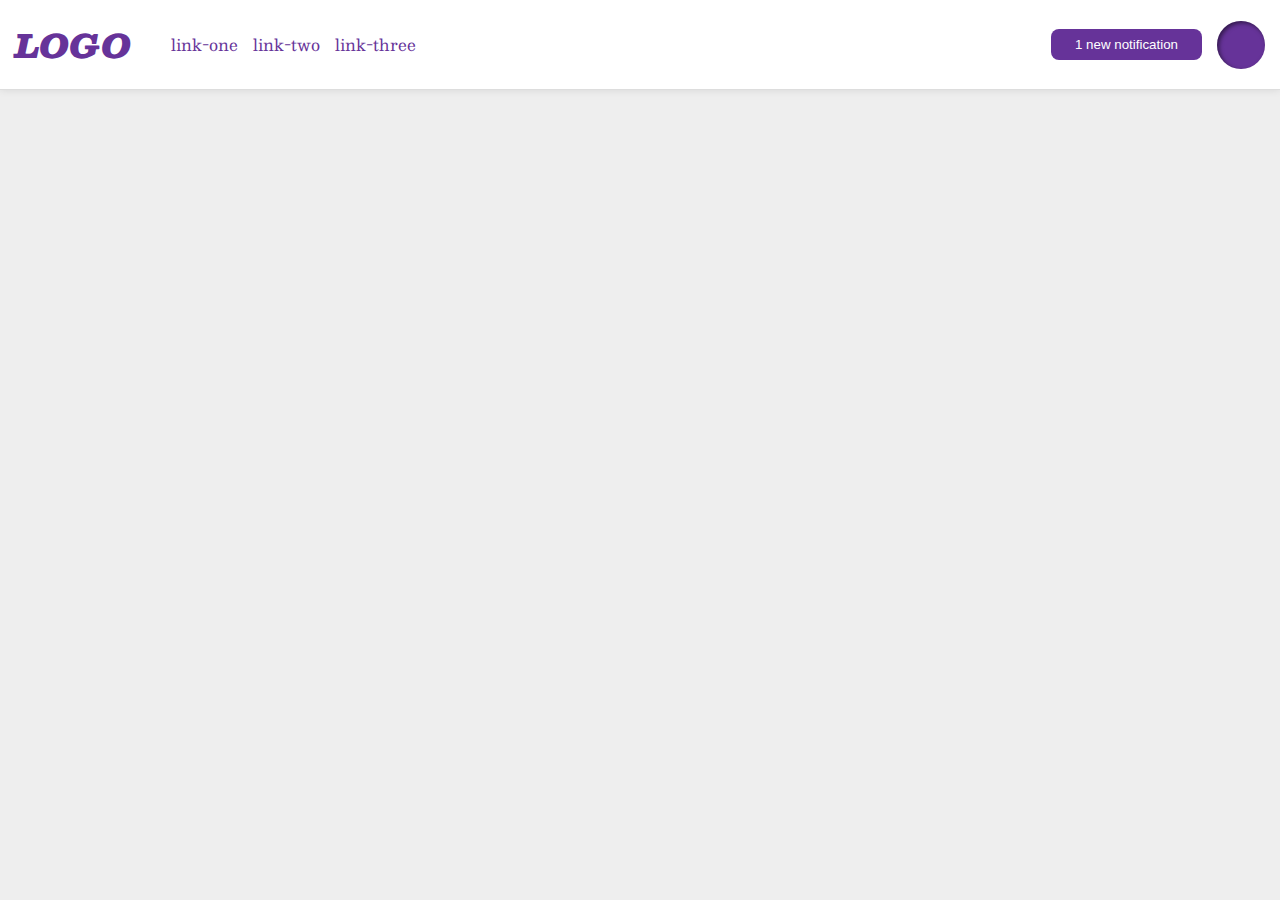
<file: foundations/flex/03-flex-header-2/index.html>
<!DOCTYPE html>
<html lang="en">
  <head>
    <meta charset="UTF-8">
    <meta http-equiv="X-UA-Compatible" content="IE=edge">
    <meta name="viewport" content="width=device-width, initial-scale=1.0">
    <title>Flex Header 2</title>
    <link rel="stylesheet" href="style.css">
  </head>
  <body>
    <div class="header">
      <div class="logo">
        LOGO
      </div>
      <ul class="links">
        <li><a href="https://google.com">link-one</a></li>
        <li><a href="https://google.com">link-two</a></li>
        <li><a href="https://google.com">link-three</a></li>
      </ul>

      <div class="right-items">
          <button class="notifications">
            1 new notification
          </button>
          <div class="profile-image"></div>
      </div>
    </div>
  </body>
</html>
</file>
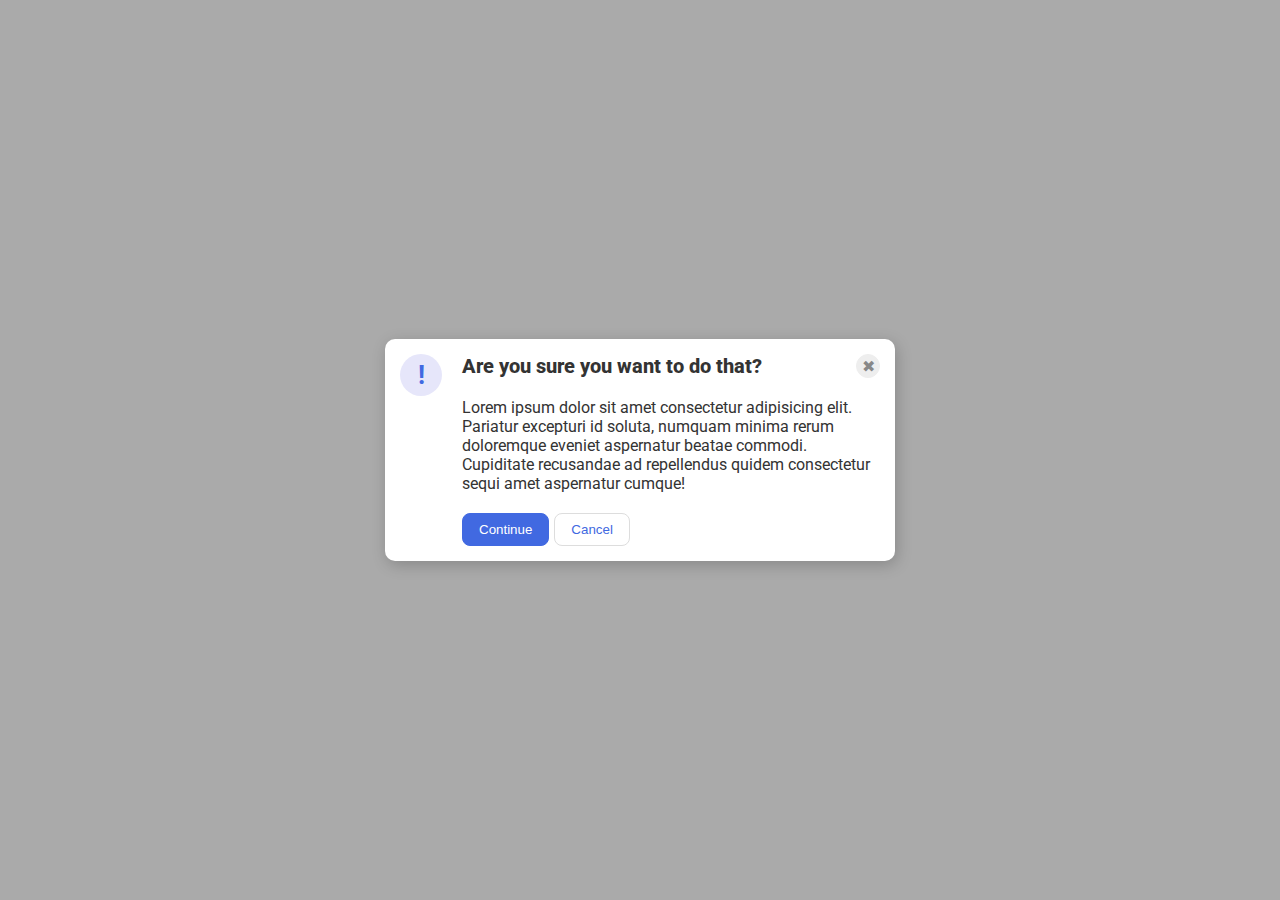
<file: foundations/flex/05-flex-modal/index.html>
<!DOCTYPE html>
<html lang="en">
  <head>
    <meta charset="UTF-8">
    <meta http-equiv="X-UA-Compatible" content="IE=edge">
    <meta name="viewport" content="width=device-width, initial-scale=1.0">
    <link rel="stylesheet" href="style.css">
    <title>Modal</title>
  </head>
  <body>
    <div class="modal">
      <div class="icon">!</div>
      <div class="main">
        <div class="header">Are you sure you want to do that?</div>
        <button class="close-button">✖</button>
        <div class="text">Lorem ipsum dolor sit amet consectetur adipisicing elit. Pariatur excepturi id soluta, numquam minima rerum doloremque eveniet aspernatur beatae commodi. Cupiditate recusandae ad repellendus quidem consectetur sequi amet aspernatur cumque!</div>
        <button class="continue">Continue</button>
        <button class="cancel">Cancel</button>
      </div>
    </div>
  </body>
</html>
</file>
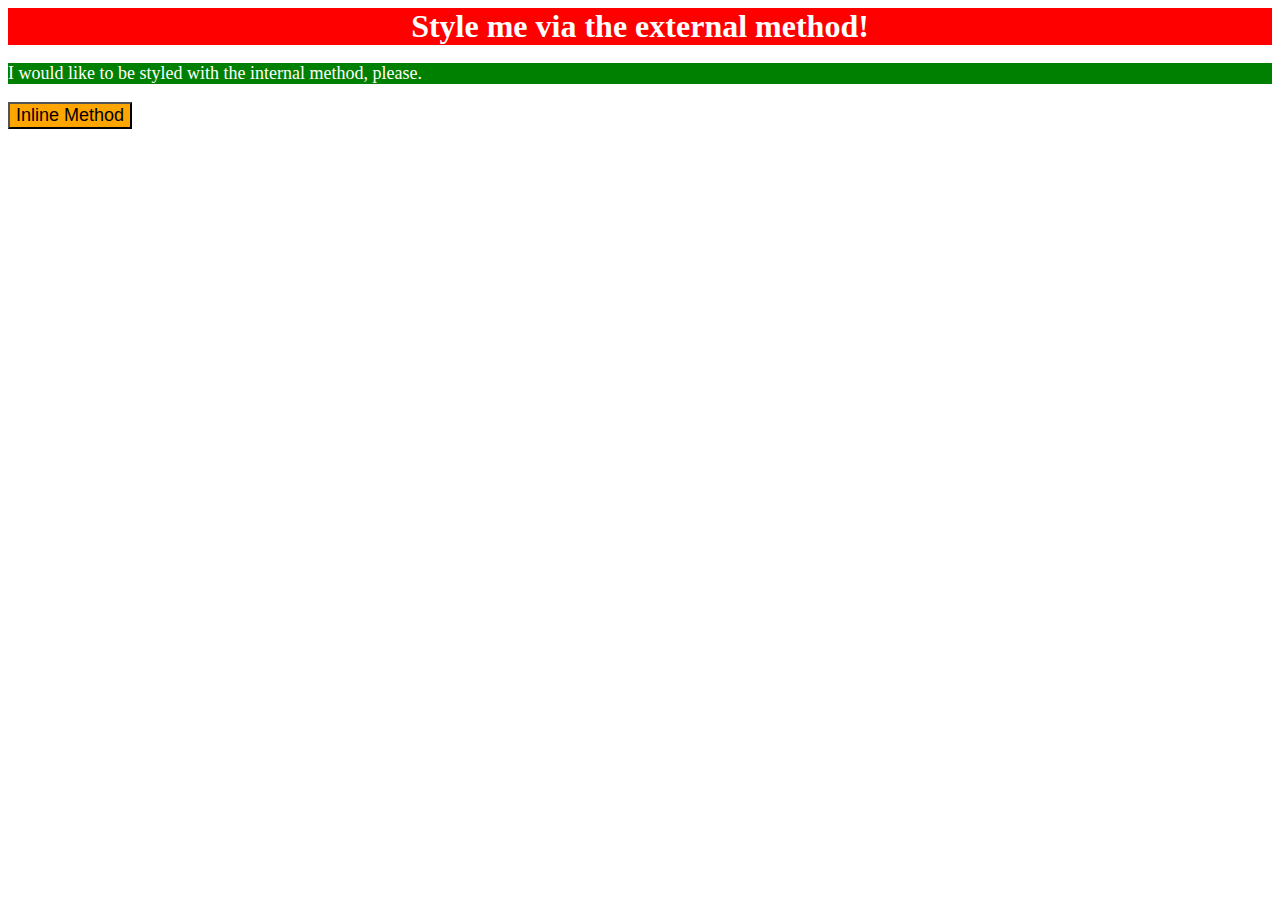
<file: foundations/intro-to-css/01-css-methods/index.html>
<!DOCTYPE html>
<html lang="en">
  <head>
    <meta charset="UTF-8">
    <meta http-equiv="X-UA-Compatible" content="IE=edge">
    <meta name="viewport" content="width=device-width, initial-scale=1.0">
    <title>Methods for Adding CSS</title>
    <link rel="stylesheet" href="styles.css">
    <style>
        p {
            background-color: green;
            color: white;
            font-size: 18px;
        }
    </style>
  </head>
  <body>
    <div>Style me via the external method!</div>
    <p>I would like to be styled with the internal method, please.</p>
    <button style="background-color:orange; font-size: 18px;">Inline Method</button>
  </body>
</html>
</file>
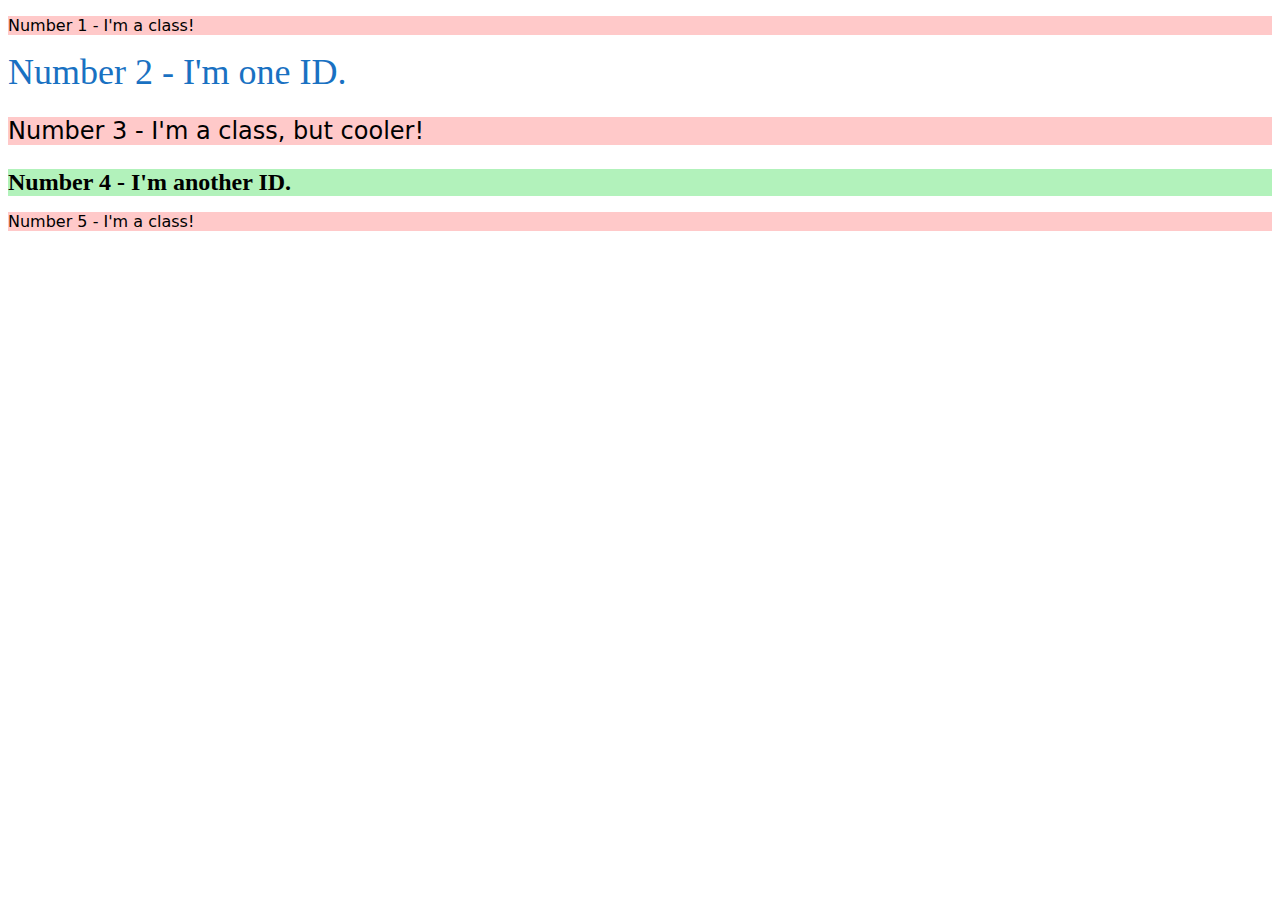
<file: foundations/intro-to-css/02-class-id-selectors/index.html>
<!DOCTYPE html>
<html lang="en">
  <head>
    <meta charset="UTF-8">
    <meta http-equiv="X-UA-Compatible" content="IE=edge">
    <meta name="viewport" content="width=device-width, initial-scale=1.0">
    <title>Class and ID Selectors</title>
    <link rel="stylesheet" href="style.css">
  </head>
  <body>
    <p class="odd-number">Number 1 - I'm a class!</p>
    <div id="even-number-two">Number 2 - I'm one ID.</div>
    <p class="odd-number new-size">Number 3 - I'm a class, but cooler!</p>
    <div id="even-number-four" class="new-size">Number 4 - I'm another ID.</div>
    <p class="odd-number">Number 5 - I'm a class!</p>
  </body>
</html>
</file>
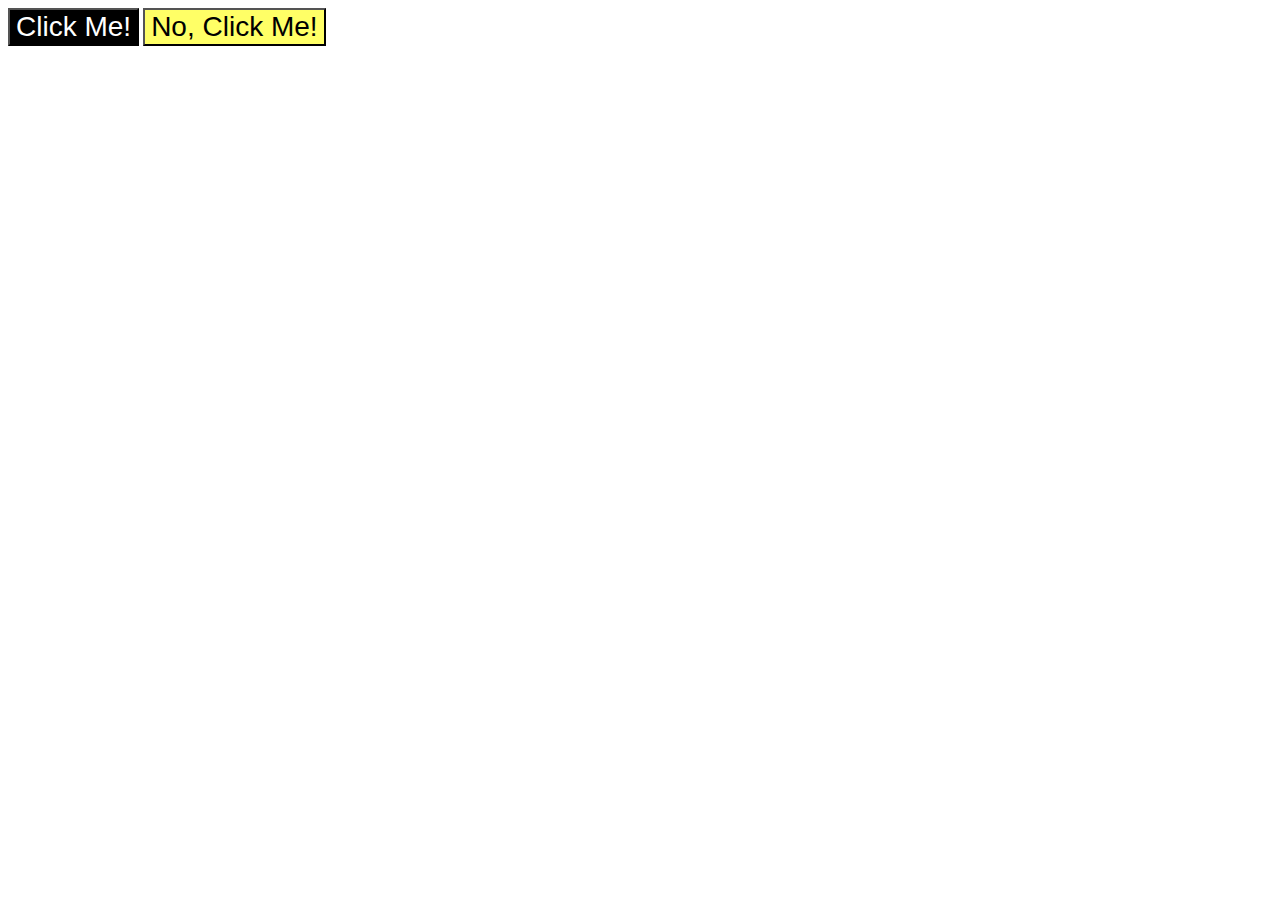
<file: foundations/intro-to-css/03-grouping-selectors/index.html>
<!DOCTYPE html>
<html lang="en">
  <head>
    <meta charset="UTF-8">
    <meta http-equiv="X-UA-Compatible" content="IE=edge">
    <meta name="viewport" content="width=device-width, initial-scale=1.0">
    <title>Grouping Selectors</title>
    <link rel="stylesheet" href="style.css">
  </head>
  <body>
    <button class="first-button">Click Me!</button>
    <button class="second-button">No, Click Me!</button>
  </body>
</html>
</file>
<file: foundations/flex/03-flex-header-2/style.css>
/* this is some magical font-importing.  
you'll learn about it later. */
@import url('https://fonts.googleapis.com/css2?family=Besley:ital,wght@0,400;1,900&display=swap');

body {
  margin: 0;
  background: #eee;
  font-family: Besley, serif;
}

.header {
  background: white;
  border-bottom: 1px solid #ddd;
  box-shadow: 0 0 8px rgba(0,0,0,.1);
  display: flex;
  align-items: center;
  padding: 15px;
}

.profile-image {
  background: rebeccapurple;
  box-shadow: inset 2px 2px 4px rgba(0,0,0,.5);
  border-radius: 50%;
  width: 48px;
  height: 48px;
}

.logo {
  color: rebeccapurple;
  font-size: 32px;
  font-weight: 900;
  font-style: italic;
}

button {
  border: none;
  border-radius: 8px;
  background: rebeccapurple;
  color: white;
  padding: 8px 24px;
}

a {
  /* this removes the line under our links */
  text-decoration: none;
  color: rebeccapurple;
}

ul {
  list-style-type: none;
  display: flex;
  gap: 15px;
}

.right-items {
    display: flex;
    align-items: center;
    margin-left: auto;
    gap: 15px;
    /* padding: 10px; */
}
</file>
<file: foundations/flex/05-flex-modal/style.css>
@import url('https://fonts.googleapis.com/css2?family=Roboto:wght@400;700&display=swap');

html, body {
  height: 100%;
}

body {
  font-family: Roboto, sans-serif;
  margin: 0;
  background: #aaa;
  color: #333;
  /* I'll give you this one for free lol */
  display: flex;
  align-items: center;
  justify-content: center;
}

.modal {
  background: white;
  width: 480px;
  border-radius: 10px;
  box-shadow: 2px 4px 16px rgba(0,0,0,.2);
  display: flex;
  gap: 20px;
  padding: 15px;
}

.icon {
  color: royalblue;
  font-size: 26px;
  font-weight: 700;
  background: lavender;
  width: 42px;
  height: 42px;
  border-radius: 50%;
  display: flex;
  align-items: center;
  justify-content: center;
  flex: 1 0 auto;
}

.close-button {
  background: #eee;
  border-radius: 50%;
  color: #888;
  font-weight: 400;
  font-size: 16px;
  height: 24px;
  width: 24px;
  display: flex;
  align-items: center;
  justify-content: center;
  border: 1px solid #eee;
  padding: 0;
}

button {
  cursor: pointer;
  padding: 8px 16px;
  border-radius: 8px;
}

button.continue {
  background: royalblue;
  border: 1px solid royalblue;
  color: white;
}

button.cancel {
  background: white;
  border: 1px solid #ddd;
  color: royalblue;
}

.main {
    display: flex;
    flex-wrap: wrap;
    gap : 5px;
}

.header {
    font-weight: 800;
    font-size: 20px;
}

.close-button {
    margin-left: auto;
}

.text {
    margin: 15px 0;
}
</file>
<file: foundations/intro-to-css/01-css-methods/styles.css>
div {
    background-color: red;
    color: white;
    font-size: 32px;
    text-align: center;
    font-weight: bold;
}
</file>
<file: foundations/intro-to-css/02-class-id-selectors/style.css>
.odd-number {
    background-color: #ffc9c9;
    font-family: Verdana, 'DejaVu Sans', sans-serif;
}

#even-number-two {
    color: #1971c2;
    font-size: 36px;
}

.new-size {
    font-size: 24px;
}

#even-number-four {
    background-color: #b2f2bb;
    font-weight: bold;
}
</file>
<file: foundations/intro-to-css/03-grouping-selectors/style.css>
.first-button {
    background-color: rgb(0, 0, 0);
    color: rgb(255, 255, 255);
}

.second-button {
    background-color: rgb(255, 255, 102);
}

body button {
    font-size: 28px;
    font-family: Helvetica,'Times New Roman', sans-serif;
}
</file>
